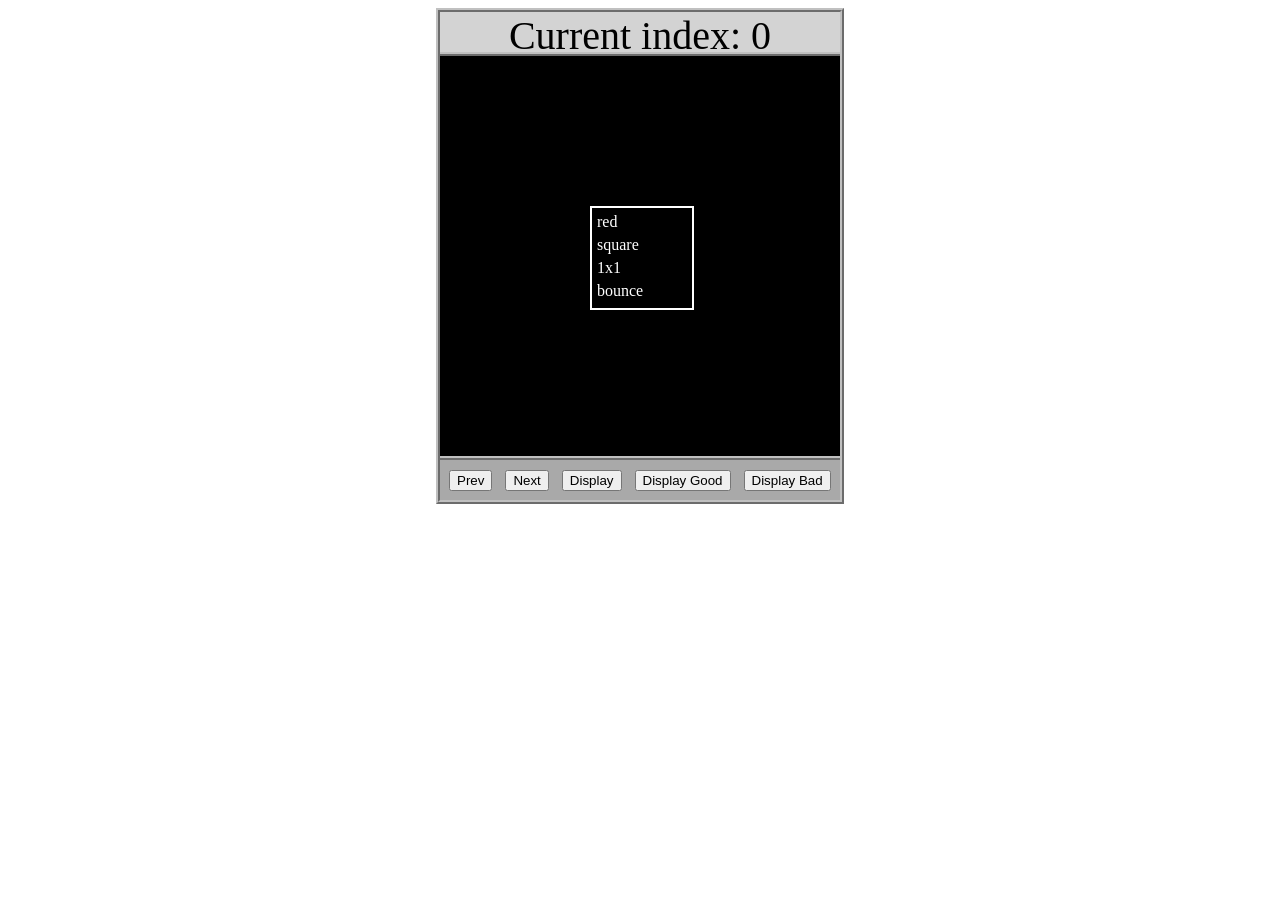
<file: asd-projects/data-shapes/index.html>
<!DOCTYPE html>
<html>
  <head>
    <meta charset="utf-8" />
    <meta name="viewport" content="width=device-width" />
    <title>Data Shapes</title>
    <link rel="stylesheet" href="index.css" />
    <script src="https://code.jquery.com/jquery-3.1.0.js"></script>
    <script src="index.js"></script>
  </head>
  <body>
    <div id="board">
      <div id="info-bar">Current index: 0</div>
      <div id="shape-container">
        <div id="shape"></div>
      </div>
      <div id="button-box">
        <button id="cycle-left">Prev</button>
        <button id="cycle-right">Next</button>
        <button id="execute1">Display</button>
        <button id="execute2">Display Good</button>
        <button id="execute3">Display Bad</button>
      </div>
    </div>
  </body>
</html>
</file>
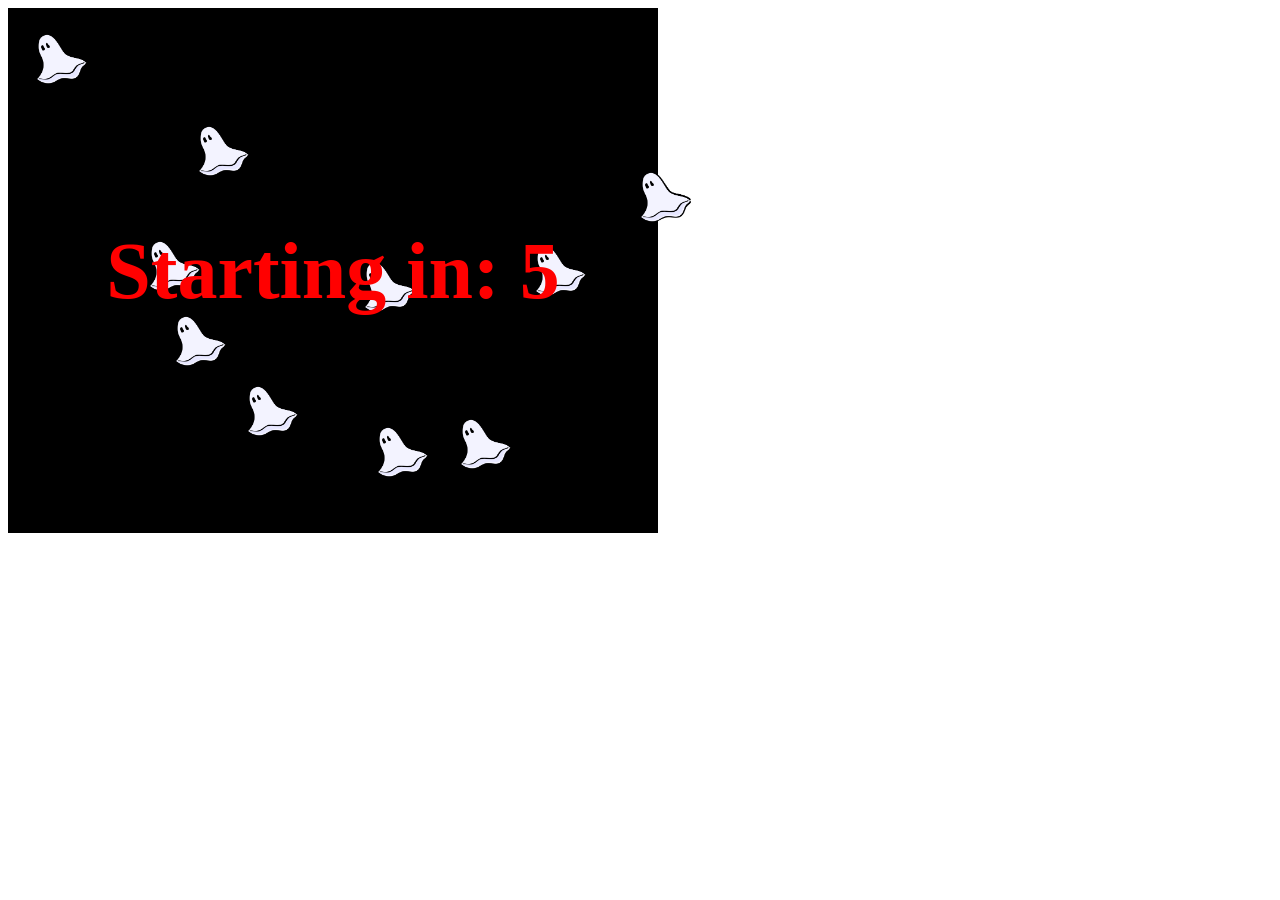
<file: asd-projects/debugging-exercise/index.html>
<!DOCTYPE html>
<html>
<head>
    <meta charset="utf-8">
    <meta name="viewport" content="width=device-width">
    <title>Debugger Exercise</title>
    <link rel="stylesheet" href="index.css">
    <script src="https://code.jquery.com/jquery-3.1.0.js"></script>
    <script src="index.js"></script>
</head>
<body>
    <div id="board">

    </div>
</body>
</html>
</file>
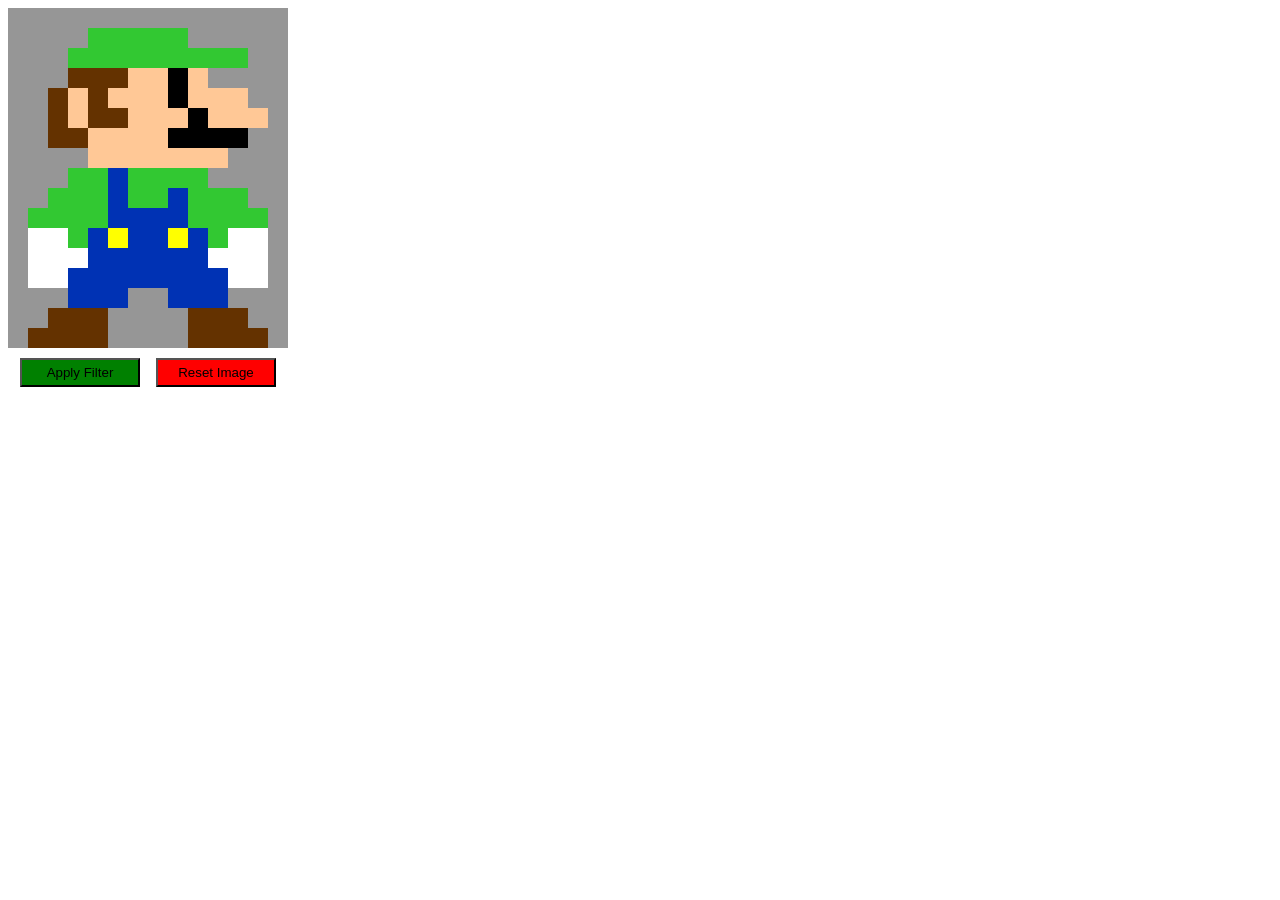
<file: asd-projects/image-filtering/index.html>
<!DOCTYPE html>
<html>
  <head>
    <script src="https://code.jquery.com/jquery-3.1.0.js"></script>
    <meta charset="utf-8" />
    <meta name="viewport" content="width=device-width" />
    <link rel="stylesheet" href="index.css" />
    <script src="image.js"></script>
    <script src="index.js"></script>
    <title>Image Filtering</title>
  </head>
  <body>
    <div id="display"></div>
    <div id="button-box">
      <button id="apply">Apply Filter</button>
      <button id="reset">Reset Image</button>
    </div>
  </body>
</html>
</file>
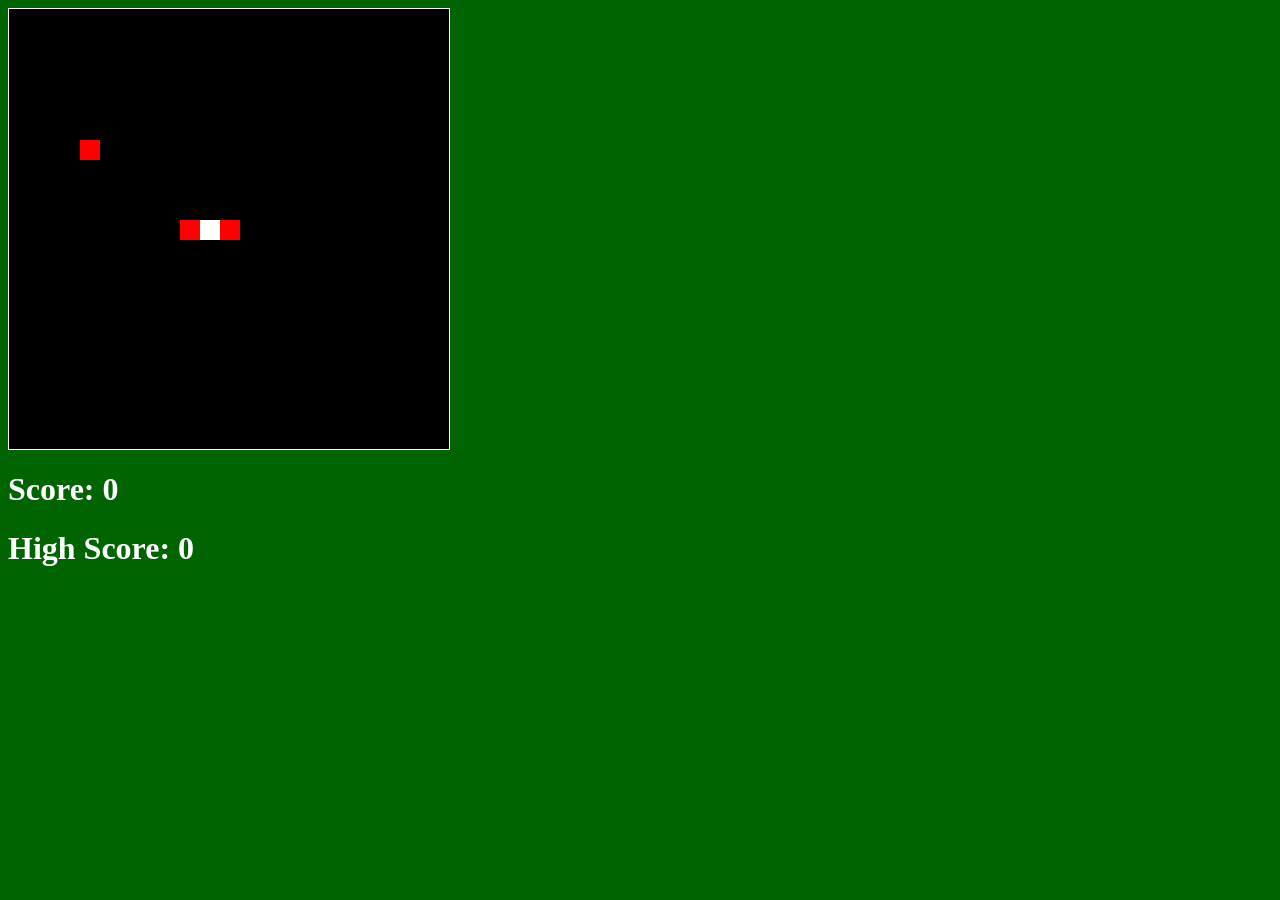
<file: asd-projects/snake/index.html>
<!DOCTYPE html>
<html>

  <head>
    <title>Snake</title>
    <!--Link jQuery and CSS here-->
    <link rel="stylesheet" type="text/css" href="index.css" />
    <script src="jquery.min.js"></script>
  </head>
  <body>
    <div id="board"></div>
    <h1 id="score">Score: 0</h1>
    <h1 id="highScore">High Score: 0</h1>
  </body>
  
  <!-- Link index.js here -->
  <script src="index.js"></script>
</html>
</file>
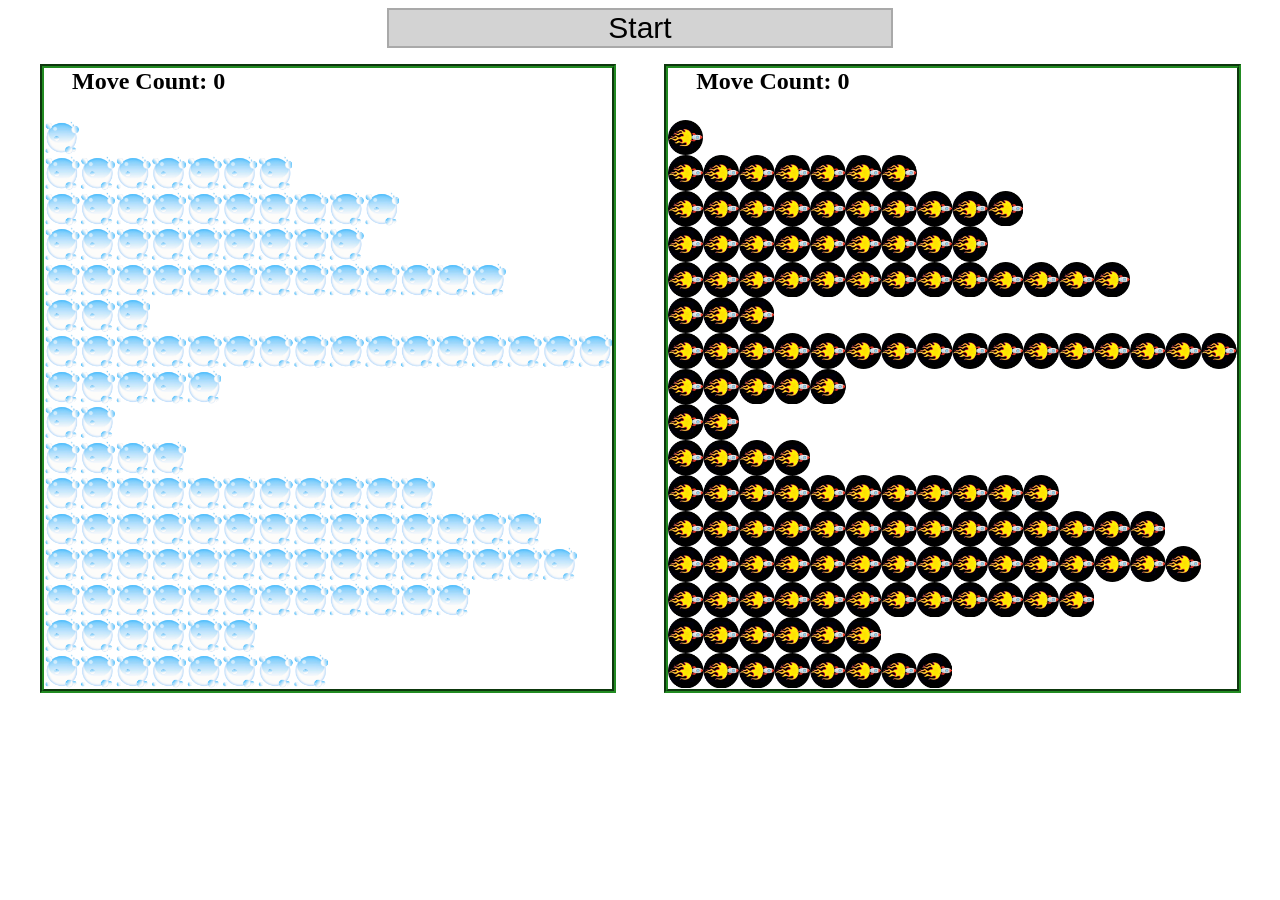
<file: asd-projects/sorting/index.html>
<!DOCTYPE html>
<html>
<head>
    <script src="https://code.jquery.com/jquery-3.1.0.js"></script>    
    <meta charset="utf-8">
    <meta name="viewport" content="width=device-width">
    <link rel="stylesheet" href="index.css">
    <script src="setup.js"></script>
    <script src="index.js"></script>
    <script src="run.js"></script>
    <title>Sorting</title>
</head>
<body>
    <div id="fullContainer">
        <div id="buttonContainer">
          <button id="goButton">Start</button>
        </div>
        <div id="sortContainer">
            <div class="subContainer" id="bubbleArea">
                <h2 id="bubbleCounter">Move Count: 0</h2>
                <div id="displayBubble">

                </div>
            </div>

            <div class="subContainer" id="quickArea">
                <h2 id="quickCounter">Move Count: 0</h2>
                <div id="displayQuick">

                </div>
            </div>
        </div>
    </div>
</body>
</html>
</file>
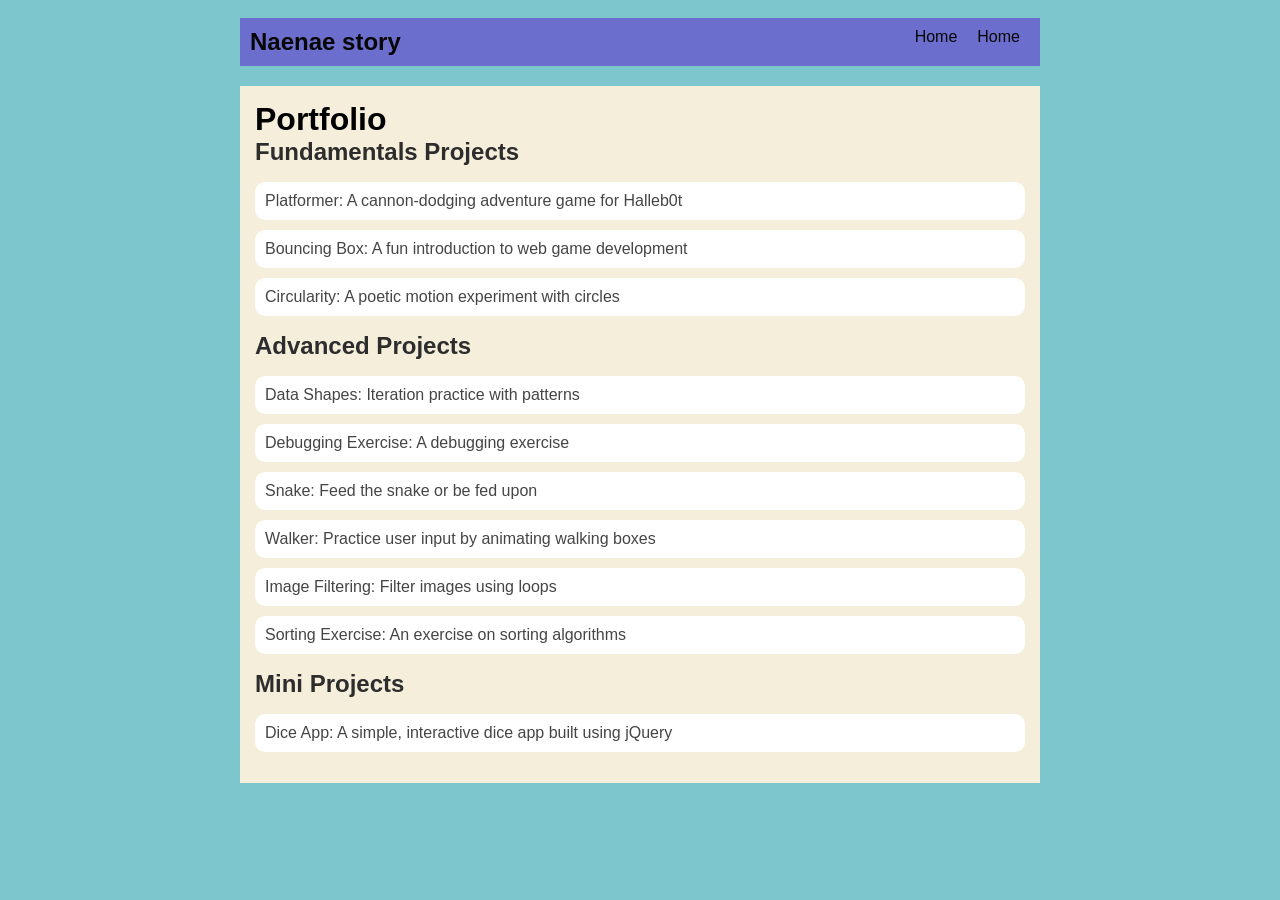
<file: portfolio.html>
<!DOCTYPE html>
<html>
  <head>
    <title>Naenae story</title>
    <link rel="stylesheet" href="style.css" />
  </head>

  <body>
    <!-- All content goes here -->
    <div id="all-contents">
      <nav>
        <h1>Naenae story</h1>

        <ul id="nav-ul">
          <li class="nav-li">
            <a href="index.html">Home</a>
          </li>
          <li class="nav-li">
            <a href="portfolio.html">Home</a>
          </li>
        </ul>
      </nav>

      <main>
        <div class="content">
          <h1>Portfolio</h1>
          <h2>Fundamentals Projects</h2>
          <ul id="portfolio">
            <li>
              <a href="fsd-projects/platformer/"
                >Platformer: A cannon-dodging adventure game for Halleb0t</a
              >
            </li>
            <li>
              <a href="fsd-projects/bouncing-box/"
                >Bouncing Box: A fun introduction to web game development</a
              >
            </li>
            <li>
              <a href="fsd-projects/circularity/"
                >Circularity: A poetic motion experiment with circles</a
              >
            </li>
          </ul>
          <h2>Advanced Projects</h2>
          <ul id="portfolio">
            <li>
              <a href="asd-projects/data-shapes">
                Data Shapes: Iteration practice with patterns</a
              >
            </li>
            <li>
              <a href="asd-projects/debugging-exercise">
                Debugging Exercise: A debugging exercise</a
              >
            </li>
            <li>
              <a href="asd-projects/snake"
                >Snake: Feed the snake or be fed upon</a
              >
            </li>
            <li>
              <a href="asd-projects/walker"
                >Walker: Practice user input by animating walking boxes</a
              >
            </li>
            <li>
              <a href="asd-projects/image-filtering"
                >Image Filtering: Filter images using loops</a
              >
            </li>
            <li>
              <a href="asd-projects/sorting"
                >Sorting Exercise: An exercise on sorting algorithms</a
              >
            </li>
          </ul>
          <h2>Mini Projects</h2>
          <ul id="portfolio">
            <li>
              <a href="asd-projects/dice-app">
                Dice App: A simple, interactive dice app built using jQuery</a
              >
            </li>
          </ul>
        </div>
      </main>
    </div>
  </body>
</html>
</file>
<file: asd-projects/data-shapes/index.css>
#board {
  width: 400px;
  margin: auto;
  border: silver ridge 4px;
}

#info-bar {
  width: 400px;
  height: 40px;
  background: lightgray;
  font-size: 40px;
  text-align: center;
}

#shape-container {
  width: 400px;
  height: 400px;
  background: black;
  border-top: silver ridge 4px;
  border-bottom: silver ridge 4px;
}

#button-box {
  width: 400px;
  height: 40px;
  background: darkgray;
}

#shape {
  color: white;
  width: 100px;
  height: 100px;
  position: relative;
  top: 150px;
  left: 150px;
  border: white solid 2px;
  display: block;
}

button {
  width: auto;
  height: auto;
  margin: auto;
  margin-top: 10px;
  margin-left: 9px;
}

p {
  margin: 5px;
}
</file>
<file: asd-projects/debugging-exercise/index.css>
#board {
  background: black;
  width: 650px;
  height: 525px;
  left: 0px;
  top: 0px;
}

.ghost {
  width: 50px;
  height: 50px;
  z-index: 100;
  position: absolute;
}
</file>
<file: asd-projects/image-filtering/index.css>
.square {
  width: 20px;
  height: 20px;
  position: absolute;
}

body > div {
  position: relative;
}

#button-box {
  position: relative;
  top: 350px;
}

button {
  width: 120px;
  padding: 5px;
  margin-left: 12px;
}

#apply {
  background: green;
}

#reset {
  background: red;
}
</file>
<file: asd-projects/snake/index.css>
body {
  background-color: darkgreen;
}

#board {
  width: 440px;
  height: 440px;
  border: 1px solid white;
  background-color: black;
}

#score, #highScore {
  color: white;
}

.snake, .apple {
  display: block;
  width: 20px;
  height: 20px;
  position: absolute;
  user-select: none;
}

.snake {
  background-color: green;
  z-index: 2;
}

#snake-head {
  background-color: darkgreen;
}

.apple {
  background-color: red;
  z-index: 1;
}
</file>
<file: asd-projects/sorting/index.css>
#fullContainer {
    width:100%;
}
#buttonContainer {
    margin:auto;
    width: 40%;
}
#goButton {
    margin: auto;
    width: 100%;
    border: 2px darkgray double;
    background: lightgray;
    font-size: 30px;
}
#sortContainer {
    display: table;
    margin: 0 auto;
    width: 100%;
}
.subContainer {
    display: inline-block;
    width:45%;
    border: 4px forestgreen groove;
    margin-top: 1.25%;
}
#bubbleArea {
    margin-left: 2.5%;
}
#quickArea {
    margin-left: 3.75%;
}
.subContainer > h2 {
    margin-left: 5%;
    height: 32px;
    margin-top: 0;
}
.sortElement {
    background-position: center;
    background-repeat: repeat-x;
    position: absolute;
    left: 0px;
    margin: 0;
    padding: 0;
}
.subContainer > div {
    position: relative;
}
.bubbleElement {
    background: url('img/bubble.png');
    /*border: 2px aqua ridge;*/
}
.quickElement {
    background: url('img/quick.png');
    /*border: 2px firebrick ridge;*/
}
</file>
<file: style.css>
body {
    background: rgb(125, 198, 205);
    color: rgb(45, 45, 45);
    padding: 10px;
    font-family: Arial, sans-serif;
}

#all-contents {
    max-width: 800px;
    margin: auto;
}

/* navigation menu */
nav {
    background: rgb(108, 110, 206);
    margin: 0 auto;
    display: flex;
    padding: 10px;
}

h1 {
    display: flex;
    align-items: center;
    color: rgb(7, 6, 6);
    flex: 1;
    margin: 0;
}

#nav-ul {
    list-style-type: none;
    margin: 0;
    padding: 0;
    display: flex;
}

.nav-li {
    display: inline-block;
    padding: 0 10px;
}

a {
    text-decoration: none;
    color: #080707;
}

/* main container area beneath menu */
main {
    background: rgb(245, 238, 219);
    display: flex;
    margin-top: 20px;
}

.sidebar {
    margin-right: 25px;
    padding: 10px;
}

.sidebar-img {
    width: 200px;
}

.content {
    flex: 1;
    padding: 15px;
}

/* interests section styles */
#interests {
    border: 4px silver ridge;
    padding: 8px;
    margin-top: 20px;
}

h2, h3 {
    margin: 0px;
}
/* Portfolio styles */
.content h1 {
  color: black;
}

#portfolio {
  list-style-type: none;
  padding-left: 0;
}

#portfolio li {
  background: #fff;
  padding: 10px;
  border-radius: 10px;
  margin-bottom: 10px;
}

#portfolio li:hover {
  background: #eee;
}

#portfolio a {
  text-decoration: none;
  color: #454545;
}
</file>
